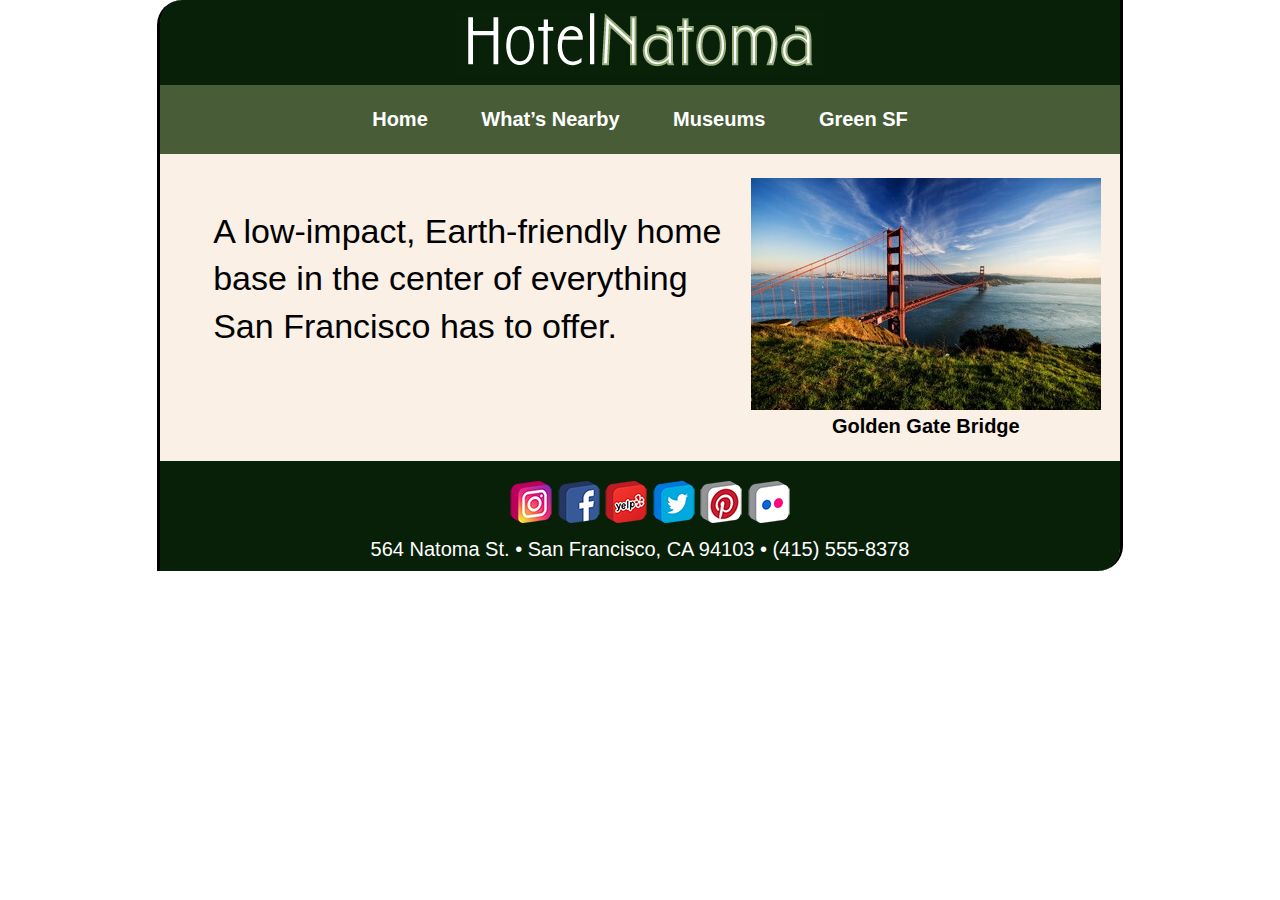
<file: project1_TLP/index.html>
<!--
   Hotel Natoma main web page
   Filename: index.html

   Author: Tia Petts
   Date: 02/11/2020

-->

<!DOCTYPE html>
<html lang="en">

   <head>
      <title>Hotel Natoma - Project 1</title>
      <meta charset="utf-8">
      <meta name="viewport" content="width=device-width">
      <script src="javascript/modernizr-latest.js"></script>
      <link href='http://fonts.googleapis.com/css?family=Krona+One' rel='stylesheet' type='text/css' />
      <link href="css/normalize.min.css" rel="stylesheet" type="text/css" />
      <link href="css/styles.min.css" rel="stylesheet" type="text/css" />

      <!--Favicon Links-->
      <link rel="apple-touch-icon" sizes="180x180" href="apple-touch-icon.png">
      <link rel="icon" type="image/png" sizes="196x196" href="favicon.png">
      <link rel="icon" type="image/png" sizes="32x32" href="favicon-32x32.png">
      <link rel="icon" type="image/png" sizes="16x16" href="favicon-16x16.png">
      <link rel="manifest" href="site.webmanifest">
   </head>

   <body>
      <div class="container">
         <p class="skipnavigation"><a href="#contentstart">Skip navigation</a></p>

         <header>
            <h1><img src="images/logo.gif" alt="Hotel Natoma"></h1>
         </header>

         <nav class="sitenavigation">
            <ul>
               <li><a href="index.html">Home</a></li>
               <li><a href="nearby.html">What&rsquo;s Nearby</a></li>
               <li><a href="museums.html">Museums</a></li>
               <li><a href="greensf.html">Green SF</a></li>
            </ul>
         </nav>

<main>
         <article id="contentstart">
           <h2 id="empty">empty heading</h2>

            <figure>
               <img id="img_bridge" src="images/bridge.jpg" alt="the Golden Gate Bridge, looking south from the Marin Headlands toward the Presidio, with downtown San Francisco on the left">
               <figcaption>Golden Gate Bridge</figcaption>
            </figure>

            <p class="pullquote">A low-impact, Earth-friendly home base in the center of everything San Francisco has to offer.</p>

         </article>
</main>
         <footer>
           <!-- Social Media Icons -->
            <div id="social_media">
               <a href="https://www.instagram.com" class="sprite sprite social_media_instagram" target="_blank" title="instagram"></a>
               <a href="https://www.facebook.com" class="sprite sprite social_media_facebook" target="_blank" title="facebook"></a>
               <a href="https://www.yelp.com" class="sprite sprite social_media_yelp" target="_blank" title="yelp"></a>
               <a href="https://www.twitter.com" class="sprite sprite social_media_twitter" target="_blank" title="twitter"></a>
               <a href="https://www.pinterest.com" class="sprite sprite social_media_pinterest" target="_blank" title="pinterest"></a>
               <a href="https://www.flickr.com" class="sprite sprite social_media_flickr" target="_blank" title="flickr"></a>
            </div>

            <p>564 Natoma St. &#8226; San Francisco, CA 94103 &#8226; (415) 555-8378</p>

         </footer>

      </div>

   </body>

</html>
</file>
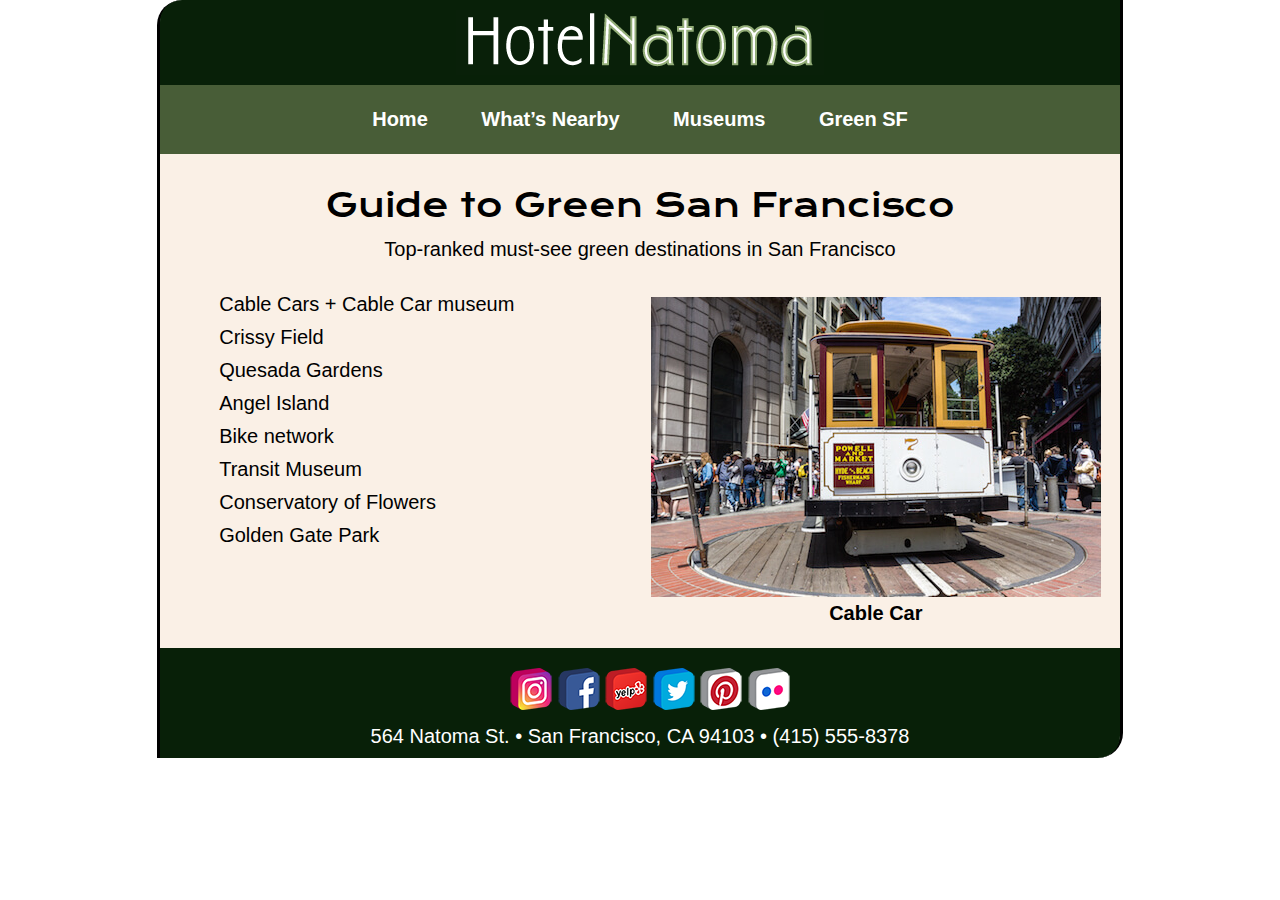
<file: project1_TLP/greensf.html>
<!--
   Hotel Natoma Guide to Green San Francisco page
   Filename: greensf.html

   Author: Tia Petts
   Date: 02/11/2020

-->

<!DOCTYPE html>
<html lang="en">

<head>
  <title>Guide to Green San Francisco from Hotel Natoma</title>
  <meta charset="utf-8">
  <meta name="viewport" content="width=device-width">
  <script src="javascript/modernizr-latest.js"></script>
  <link href='http://fonts.googleapis.com/css?family=Krona+One' rel='stylesheet' type='text/css' />
  <link href="css/normalize.min.css" rel="stylesheet" type="text/css" />
  <link href="css/styles.min.css" rel="stylesheet" type="text/css" />

  <!--Favicon Links-->
  <link rel="apple-touch-icon" sizes="180x180" href="apple-touch-icon.png">
  <link rel="icon" type="image/png" sizes="196x196" href="favicon.png">
  <link rel="icon" type="image/png" sizes="32x32" href="favicon-32x32.png">
  <link rel="icon" type="image/png" sizes="16x16" href="favicon-16x16.png">
  <link rel="manifest" href="site.webmanifest">

</head>

<body>
  <div class="container">
    <p class="skipnavigation"><a href="#contentstart">Skip navigation</a></p>

    <header>
      <h1><a href="index.html"><img src="images/logo.gif" alt="Hotel Natoma"></a></h1>
    </header>

    <nav class="sitenavigation">
      <ul>
        <li><a href="index.html">Home</a></li>
        <li><a href="nearby.html">What&rsquo;s Nearby</a></li>
        <li><a href="museums.html">Museums</a></li>
        <li><a href="greensf.html">Green SF</a></li>
      </ul>
    </nav>
    <main>
      <article id="contentstart">

        <h2>Guide to Green San Francisco</h2>
        <p class="subhead">Top-ranked must-see green destinations in San Francisco</p>
        <figure class="cable">
          <img class="img_extra" src="images/cablecar.jpg" alt="a cable car on a circular platform made of wood planks, with people lined up in the background" />
          <figcaption>Cable Car</figcaption>
        </figure>
        <p>Cable Cars + Cable Car museum</p>
        <p>Crissy Field</p>
        <p>Quesada Gardens</p>
        <p>Angel Island</p>
        <p>Bike network</p>
        <p>Transit Museum</p>
        <p>Conservatory of Flowers</p>
        <p>Golden Gate Park</p>
      </article>
    </main>
    <footer>

      <div>
        <a href="https://www.instagram.com" class="sprite sprite social_media_instagram" target="_blank" title="instagram"></a>
        <a href="https://www.facebook.com" class="sprite sprite social_media_facebook" target="_blank" title="facebook"></a>
        <a href="https://www.yelp.com" class="sprite sprite social_media_yelp" target="_blank" title="yelp"></a>
        <a href="https://www.twitter.com" class="sprite sprite social_media_twitter" target="_blank" title="twitter"></a>
        <a href="https://www.pinterest.com" class="sprite sprite social_media_pinterest" target="_blank" title="pinterest"></a>
        <a href="https://www.flickr.com" class="sprite sprite social_media_flickr" target="_blank" title="flickr"></a>
      </div>

      <p>564 Natoma St. &#8226; San Francisco, CA 94103 &#8226; (415) 555-8378</p>

    </footer>

  </div>

</body>

</html>
</file>
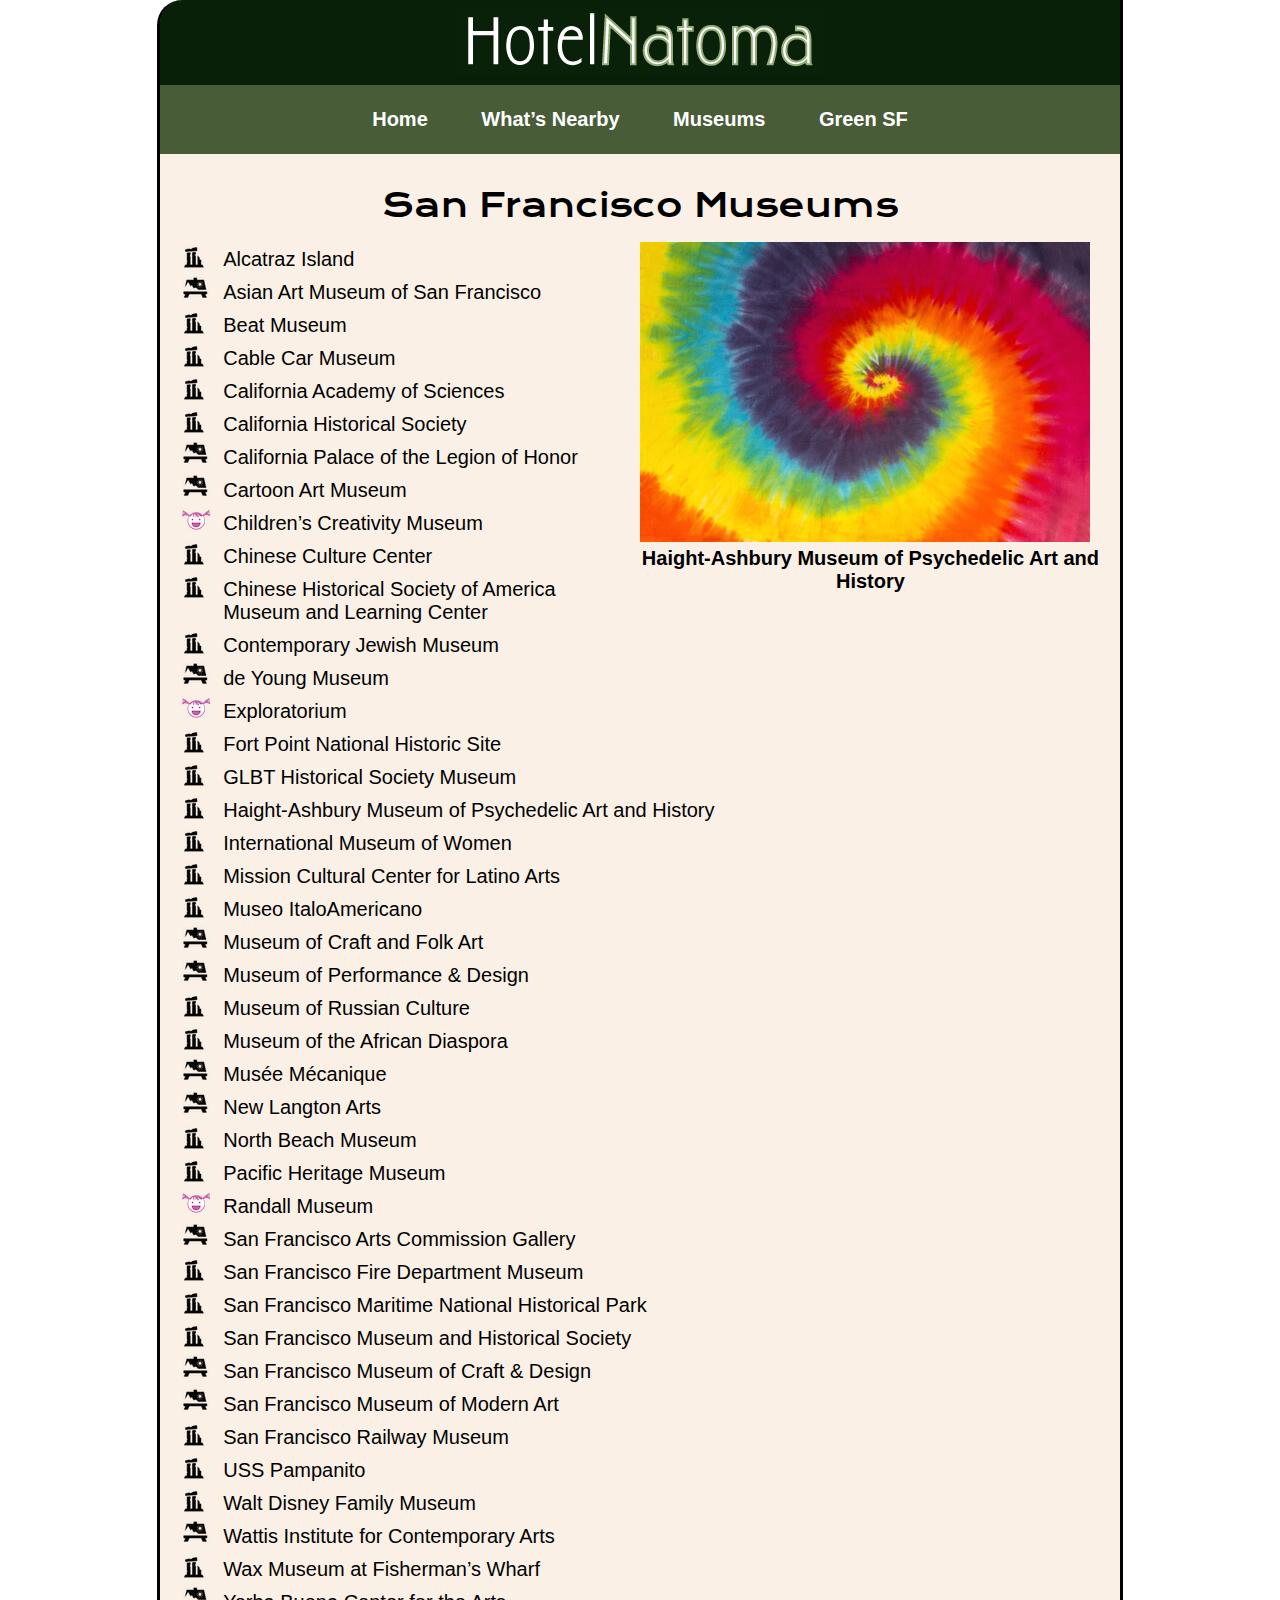
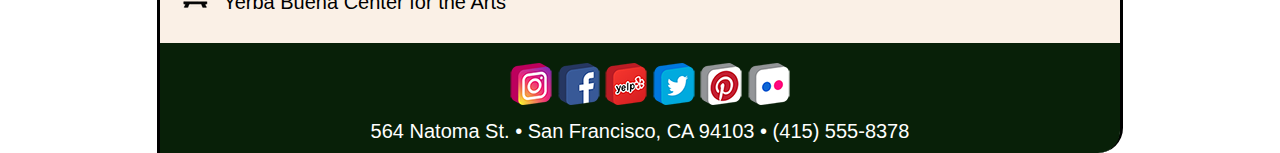
<file: project1_TLP/museums.html>
<!--
   Hotel Natoma San Francisco Museums web page
   Filename: museums.html

   Author: Tia Petts
   Date: 02/11/2020

-->


<!DOCTYPE html>
<html lang="en">

   <head>
      <title>List of San Francisco Museums from Hotel Natoma</title>
      <meta charset="utf-8">
      <meta name="viewport" content="width=device-width">
      <script src="javascript/modernizr-latest.js"></script>
      <link href='http://fonts.googleapis.com/css?family=Krona+One' rel='stylesheet' type='text/css' />
      <link href="css/normalize.min.css" rel="stylesheet" type="text/css" />
      <link href="css/styles.min.css" rel="stylesheet" type="text/css" />

      <!--Favicon Links-->
      <link rel="apple-touch-icon" sizes="180x180" href="apple-touch-icon.png">
      <link rel="icon" type="image/png" sizes="196x196" href="favicon.png">
      <link rel="icon" type="image/png" sizes="32x32" href="favicon-32x32.png">
      <link rel="icon" type="image/png" sizes="16x16" href="favicon-16x16.png">
      <link rel="manifest" href="site.webmanifest">

   </head>

   <body>

      <div class="container">

         <p class="skipnavigation"><a href="#contentstart">Skip navigation</a></p>

         <header>
            <h1><a href="index.html"><img src="images/logo.gif" alt="Hotel Natoma"></a></h1>
         </header>

         <nav class="sitenavigation">
            <ul>
               <li><a href="index.html">Home</a></li>
               <li><a href="nearby.html">What&rsquo;s Nearby</a></li>
               <li><a href="museums.html">Museums</a></li>
               <li><a href="greensf.html">Green SF</a></li>
            </ul>
         </nav>

         <article id="contentstart">

            <h2>San Francisco Museums</h2>

            <figure>
               <img class="img_extra" src="images/tiedye.jpg" alt="colorful spiral tie dye print">
               <figcaption>Haight-Ashbury Museum of Psychedelic Art and History</figcaption>
            </figure>

            <ul class="no_bullet">
               <li class="culture">Alcatraz Island</li>
               <li class="art">Asian Art Museum of San Francisco</li>
               <li class="culture">Beat Museum</li>
               <li class="culture">Cable Car Museum</li>
               <li class="culture">California Academy of Sciences</li>
               <li class="culture">California Historical Society</li>
               <li class="art">California Palace of the Legion of Honor</li>
               <li class="art">Cartoon Art Museum</li>
               <li class="kids">Children&rsquo;s Creativity Museum</li>
               <li class="culture">Chinese Culture Center</li>
               <li class="culture">Chinese Historical Society of America Museum and Learning Center</li>
               <li class="culture">Contemporary Jewish Museum</li>
               <li class="art">de Young Museum</li>
               <li class="kids">Exploratorium</li>
               <li class="culture">Fort Point National Historic Site</li>
               <li class="culture">GLBT Historical Society Museum</li>
               <li class="culture">Haight-Ashbury Museum of Psychedelic Art and History</li>
               <li class="culture">International Museum of Women</li>
               <li class="culture">Mission Cultural Center for Latino Arts</li>
               <li class="culture">Museo ItaloAmericano</li>
               <li class="art">Museum of Craft and Folk Art</li>
               <li class="art">Museum of Performance &amp; Design</li>
               <li class="culture">Museum of Russian Culture</li>
               <li class="culture">Museum of the African Diaspora</li>
               <li class="art">Mus&eacute;e M&eacute;canique</li>
               <li class="art">New Langton Arts</li>
               <li class="culture">North Beach Museum</li>
               <li class="culture">Pacific Heritage Museum</li>
               <li class="kids">Randall Museum</li>
               <li class="art">San Francisco Arts Commission Gallery</li>
               <li class="culture">San Francisco Fire Department Museum</li>
               <li class="culture">San Francisco Maritime National Historical Park</li>
               <li class="culture">San Francisco Museum and Historical Society</li>
               <li class="art">San Francisco Museum of Craft &amp; Design</li>
               <li class="art">San Francisco Museum of Modern Art</li>
               <li class="culture">San Francisco Railway Museum</li>
               <li class="culture">USS Pampanito</li>
               <li class="culture">Walt Disney Family Museum</li>
               <li class="art">Wattis Institute for Contemporary Arts</li>
               <li class="culture">Wax Museum at Fisherman&rsquo;s Wharf</li>
               <li class="art">Yerba Buena Center for the Arts</li>
            </ul>
         </article>

         <footer>

             <div>
                 <a href="https://www.instagram.com" class="sprite sprite social_media_instagram" target="_blank" title="instagram"></a>
                 <a href="https://www.facebook.com" class="sprite sprite social_media_facebook" target="_blank" title="facebook"></a>
                 <a href="https://www.yelp.com" class="sprite sprite social_media_yelp" target="_blank" title="yelp"></a>
                 <a href="https://www.twitter.com" class="sprite sprite social_media_twitter" target="_blank" title="twitter"></a>
                 <a href="https://www.pinterest.com" class="sprite sprite social_media_pinterest" target="_blank" title="pinterest"></a>
                 <a href="https://www.flickr.com" class="sprite sprite social_media_flickr" target="_blank" title="flickr"></a>
             </div>

           <p>564 Natoma St. &#8226; San Francisco, CA 94103 &#8226; (415) 555-8378</p>

         </footer>
      </div>
   </body>
</html>
</file>
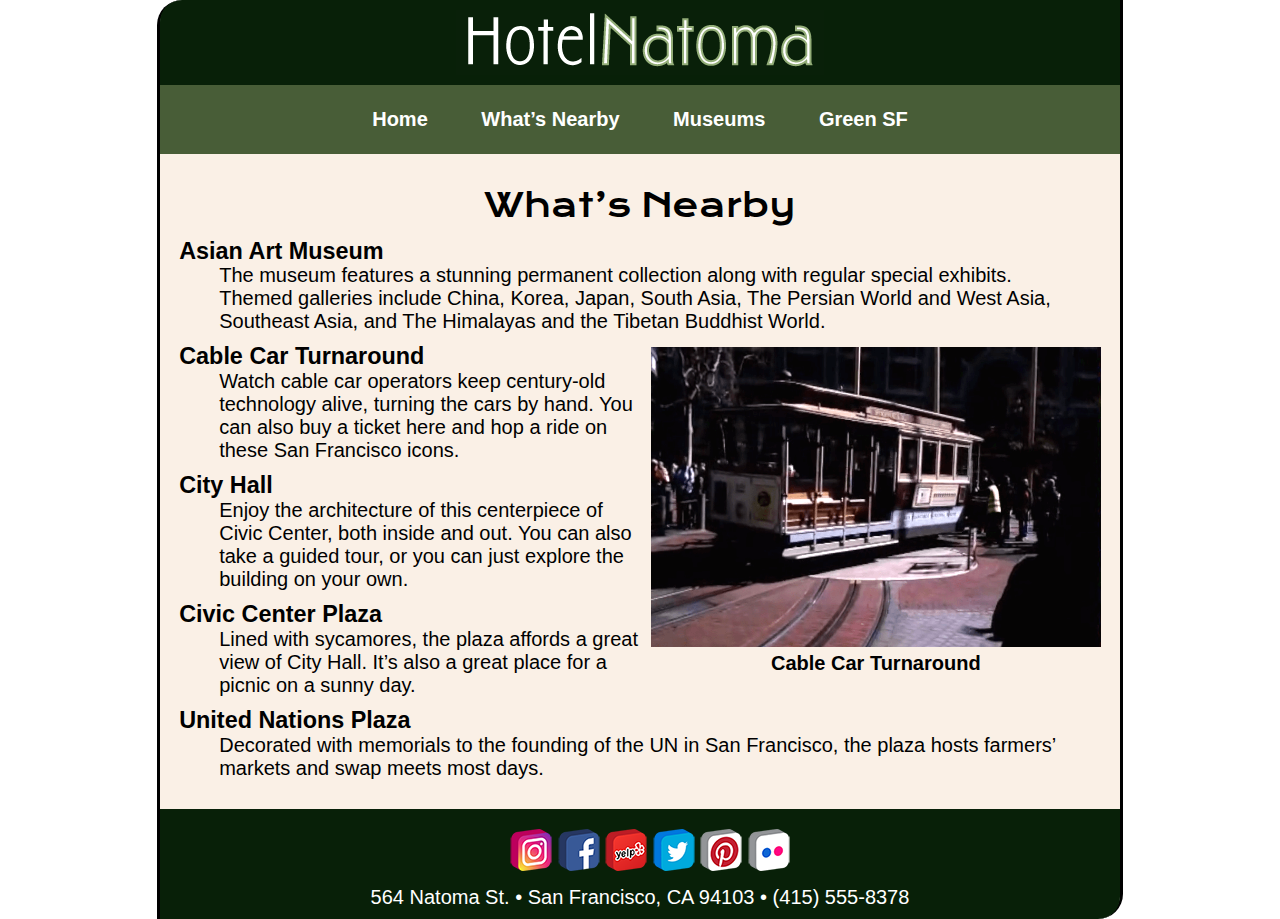
<file: project1_TLP/nearby.html>
<!--
   Hotel Natoma what's nearby web page
   Filename: nearby.html

   Author: Tia Petts
   Date: 02/11/2020

-->

<!DOCTYPE html>
<html lang="en">

   <head>
      <title>What&rsquo;s Nearby Hotel Natoma</title>
      <meta charset="utf-8">
      <meta name="viewport" content="width=device-width">
      <script src="javascript/modernizr-latest.js"></script>
      <link href='http://fonts.googleapis.com/css?family=Krona+One' rel='stylesheet' type='text/css' />
      <link href="css/normalize.min.css" rel="stylesheet" type="text/css" />
      <link href="css/styles.min.css" rel="stylesheet" type="text/css" />

      <!--Favicon Links-->
      <link rel="apple-touch-icon" sizes="180x180" href="apple-touch-icon.png">
      <link rel="icon" type="image/png" sizes="196x196" href="favicon.png">
      <link rel="icon" type="image/png" sizes="32x32" href="favicon-32x32.png">
      <link rel="icon" type="image/png" sizes="16x16" href="favicon-16x16.png">
      <link rel="manifest" href="site.webmanifest">

   </head>

   <body>

      <div class="container">
         <p class="skipnavigation"><a href="#contentstart">Skip navigation</a></p>

         <header>
            <h1><a href="index.html"><img src="images/logo.gif" alt="Hotel Natoma"></a></h1>
         </header>

         <nav class="sitenavigation">
            <ul>
               <li><a href="index.html">Home</a></li>
               <li><a href="nearby.html">What&rsquo;s Nearby</a></li>
               <li><a href="museums.html">Museums</a></li>
               <li><a href="reserve.html">Green SF</a></li>
            </ul>
         </nav>
<main>
         <article id="contentstart">
            <h2>What&rsquo;s Nearby</h2>

            <section class="aam">
               <h3>Asian Art Museum</h3>
               <p>The museum features a stunning permanent collection along with regular special exhibits. Themed galleries include China, Korea, Japan, South Asia, The Persian World and West Asia, Southeast Asia, and The Himalayas and the Tibetan Buddhist World.</p>
            </section>

            <section class="cablecar">

               <figure>
                  <img class="img_extra" src="images/cablecar.png" alt="cablecar">
                  <figcaption>Cable Car Turnaround</figcaption>
               </figure>

               <h3>Cable Car Turnaround</h3>

               <p>Watch cable car operators keep century-old technology alive, turning the cars by hand. You can also buy a ticket here and hop a ride on these San Francisco icons.</p>

            </section>

            <section class="cityhall">
               <h3>City Hall</h3>
               <p>Enjoy the architecture of this centerpiece of Civic Center, both inside and out. You can also take a guided tour, or you can just explore the building on your own.</p>
            </section>

            <section class="ccplaza">
               <h3>Civic Center Plaza</h3>
               <p>Lined with sycamores, the plaza affords a great view of City Hall. It&rsquo;s also a great place for a picnic on a sunny day.</p>
            </section>

            <section class="unplaza">
               <h3>United Nations Plaza</h3>
               <p>Decorated with memorials to the founding of the UN in San Francisco, the plaza hosts farmers&rsquo; markets and swap meets most days.</p>
            </section>

         </article>
</main>
         <footer>

             <div>
                 <a href="https://www.instagram.com" class="sprite sprite social_media_instagram" target="_blank" title="instagram"></a>
                 <a href="https://www.facebook.com" class="sprite sprite social_media_facebook" target="_blank" title="facebook"></a>
                 <a href="https://www.yelp.com" class="sprite sprite social_media_yelp" target="_blank" title="yelp"></a>
                 <a href="https://www.twitter.com" class="sprite sprite social_media_twitter" target="_blank" title="twitter"></a>
                 <a href="https://www.pinterest.com" class="sprite sprite social_media_pinterest" target="_blank" title="pinterest"></a>
                 <a href="https://www.flickr.com" class="sprite sprite social_media_flickr" target="_blank" title="flickr"></a>
             </div>

            <p>564 Natoma St. &#8226; San Francisco, CA 94103 &#8226; (415) 555-8378</p>

         </footer>

      </div>

   </body>

</html>
</file>
<file: project1_TLP/css/styles.min.css>
html{font-size:20px}a,article,body,div,figcaption,figure,footer,h1,h2,h3,header,img,li,nav,p,section,textarea,ul{border:0;padding:0;margin:0}img,video{max-width:100%;height:auto;width:auto}ul{list-style-type:none}body{font-family:Arial,Helvetica,sans-serif}.container{max-width:960px;margin:0 auto;border-left:3px solid #000;border-right:3px solid #000;position:relative;border-top-left-radius:25px;border-bottom-right-radius:25px}p.skipnavigation a{position:absolute;left:-10000px}p.skipnavigation a:focus{left:auto;right:1em;top:1em;background-color:#fff;color:#082008;z-index:2}header{padding:.5em;background-color:#082008;border-top-left-radius:22px}h1 img{margin:0 auto;display:block;width:368px;height:65px}#empty{display:none}#img_bridge{width:350px;height:232px}.img_extra{width:450px;height:300px}figure.cable{max-width:100%;float:right}nav.sitenavigation{padding:2%;text-align:center;background-color:#485d37}nav.sitenavigation li{margin:0 1em;padding:.2em;display:inline-block}nav.sitenavigation li:hover{background:#082008;border-radius:.2em}nav.sitenavigation a:link{color:#fff;text-decoration:none;font-weight:700}nav.sitenavigation a:visited{color:#fff}nav.sitenavigation a:focus,nav.sitenavigation a:hover{text-shadow:0 0 6px #082008}article{padding:2%;background-color:linen;overflow:auto}article h2{font-family:"Krona One",Arial,Helvetica,sans-serif;font-size:1.6em;line-height:2em;font-weight:400;text-align:center}article p{margin:0 2em .5em}article p.pullquote{margin:1em 1em .4em;font-size:1.7em;line-height:1.4em}article p.subhead{margin-bottom:1.6em;text-align:center}figure{max-width:50%;margin:.2em 0 .2em .5em;float:right}figcaption{text-align:center;font-weight:700}article ul{margin-left:2em}ul.no_bullet{list-style-type:none}li.art,li.culture,li.kids{margin:10px 4px 10px 4px}li.art:before{width:30px;height:30px;content:"";position:absolute;background-repeat:no-repeat;background-image:url(../images/sprites.png);background-position:0 -7px;margin:-4px 12px 12px -42px}li.culture:before{width:30px;height:30px;content:"";position:absolute;background-repeat:no-repeat;background-image:url(../images/sprites.png);background-position:-42px -5px;margin:-4px 12px 12px -42px}li.kids:before{width:30px;height:30px;content:"";position:absolute;background-repeat:no-repeat;background-image:url(../images/sprites.png);background-position:-80px -7px;margin:-4px 12px 12px -42px}form{margin:2%;padding:2%;border:2px solid #000;background-color:#ff9c78}.form-instructions{color:green}fieldset{margin:0 0 1em 1em}.submitbutton{margin-bottom:0;text-align:center}input,textarea{border:1px solid #777;padding:.2em;font-size:1em}.contactinfo input:valid{background-color:#d1f4bd}input:focus,textarea:focus{background-color:#ff0}.contactinfo input{position:absolute;left:4em}#emailinput,#nameinput{max-width:25em;width:75%}#phoneinput{width:50%;max-width:12em}#notes{width:96%;margin-top:.5em;display:block}label{font-size:1em}.contactinfo label{margin:.7em 0;display:block;position:relative}.contactinfo label:before{content:"* ";color:green}footer{padding:10px;text-align:center;color:#fff;background-color:#082008;border-bottom-right-radius:22px}footer div{width:100%;text-align:center;clear:both;padding:.5em}#social_media{width:100%;text-align:center}.sprite{background-image:url(../images/sprites.png);background-repeat:no-repeat;width:42px;height:42px;display:inline-block}.sprite.social_media_facebook{background-position:-120px 0}.sprite.social_media_flickr{background-position:-172px 0}.sprite.social_media_instagram{background-position:-224px 0}.sprite.social_media_pinterest{background-position:-276px 0}.sprite.social_media_twitter{background-position:-328px 0}.sprite.social_media_yelp{background-position:-380px 0}@media print{article{width:100%}.container,article,body,footer{border:0;color:#000;background-color:#fff}body{max-width:100%}nav{display:none}}@page{margin:.75in}
</file>
